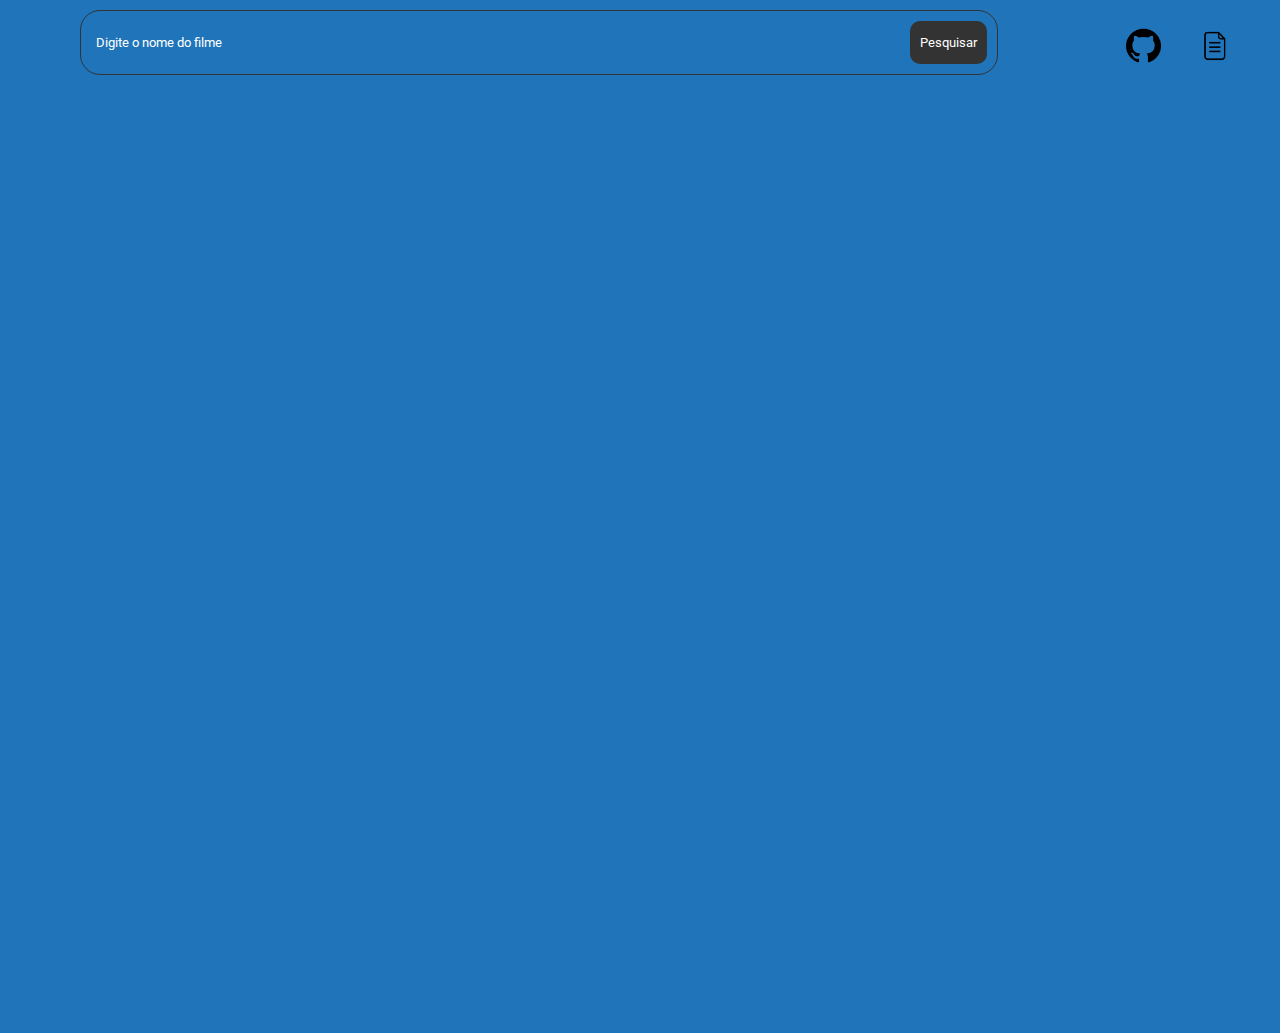
<file: index.html>
<!DOCTYPE html>
<html lang="pt-br">
<head>
    <meta charset="UTF-8">
    <link rel="stylesheet" href="style.css">
    <meta name="viewport" content="width=device-width, initial-scale=1.0">
    <title>API FILME</title>
    <link rel="website icon" type="png" href="logosite.png">   
</head>
<body>
<header>
    <form>
        <input placeholder="Digite o nome do filme" name="pesquisa">
        <button>Pesquisar</button>
    </form>
    <nav>
        <ul>
            <li><a href="https://github.com/Guilaaa/Projeto-Api" target="_blank"><img src="githublogo.png" alt="logo_github" class="logos"></a></li>
            <li><a href="documentacao.html"><img src="documentologo.png" alt="logo_documento" class="logos" id="documentacao"></a></li>
        </ul>
    </nav>
</header>
<main>
<div class="lista"></div>
</main>
<script src="main.js"></script>
</body>
</html>
</file>
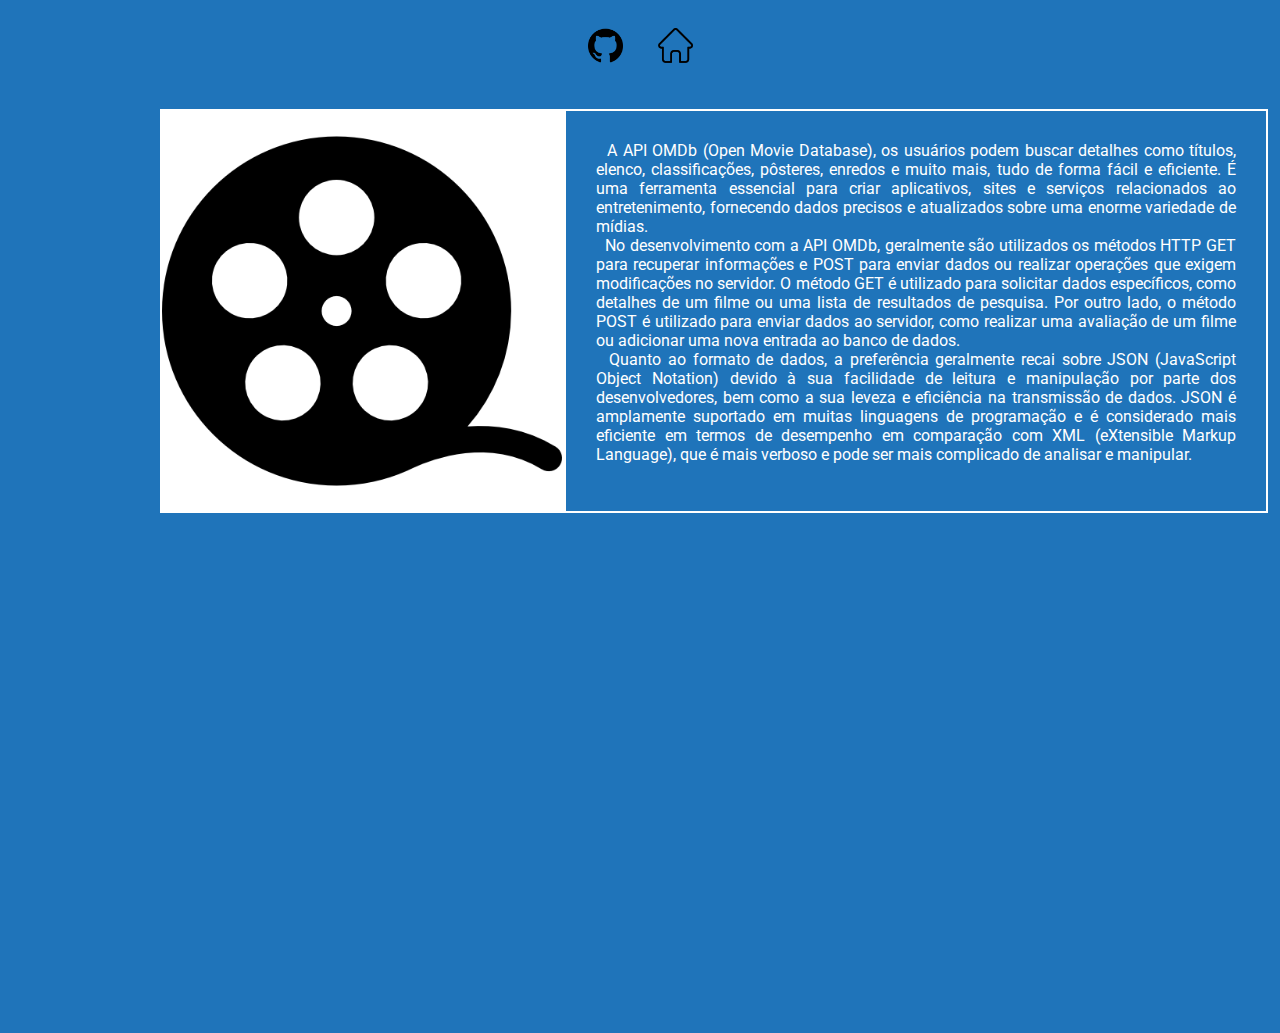
<file: documentacao.html>
<!DOCTYPE html>
<html lang="pt-br">
<head>
    <meta charset="UTF-8">
    <link rel="stylesheet" href="style.css">
    <meta name="viewport" content="width=device-width, initial-scale=1.0">
    <title>DOCUMENTAÇÃO</title>
    <link rel="website icon" type="png" href="logosite.png">   
</head>
<body>
    <header id="headDoc">
        <nav>
            <ul class="ulDoc">
                <li class="liDoc"><a href="https://github.com/Guilaaa/Projeto-Api" target="_blank"><img src="githublogo.png" alt="logo_github" class="logos"></a></li>
                <li class="liDoc"><a href="index.html"><img src="casalogo.png" alt="logo_documento" id="casa"></a></li>
            </ul>
        </nav>
    </header>
    <main>
    <div class="docPai">
        <div class="docFil1">
            <img src="OMDblogo.png" alt="" width="300px">
        </div>
        <div class="docFil2">
            <p>&nbsp;&#09;A API OMDb (Open Movie Database), os usuários podem buscar detalhes como títulos, elenco, classificações, pôsteres, enredos e muito mais, tudo de forma fácil e eficiente. É uma ferramenta essencial para criar aplicativos, sites e serviços relacionados ao entretenimento, fornecendo dados precisos e atualizados sobre uma enorme variedade de mídias. <br>&nbsp;&#09;No desenvolvimento com a API OMDb, geralmente são utilizados os métodos HTTP GET para recuperar informações e POST para enviar dados ou realizar operações que exigem modificações no servidor. O método GET é utilizado para solicitar dados específicos, como detalhes de um filme ou uma lista de resultados de pesquisa. Por outro lado, o método POST é utilizado para enviar dados ao servidor, como realizar uma avaliação de um filme ou adicionar uma nova entrada ao banco de dados. <br> &nbsp;&#09;Quanto ao formato de dados, a preferência geralmente recai sobre JSON (JavaScript Object Notation) devido à sua facilidade de leitura e manipulação por parte dos desenvolvedores, bem como a sua leveza e eficiência na transmissão de dados. JSON é amplamente suportado em muitas linguagens de programação e é considerado mais eficiente em termos de desempenho em comparação com XML (eXtensible Markup Language), que é mais verboso e pode ser mais complicado de analisar e manipular.</p>
        </div>

    </div>
    </main>
<script src="main.js"></script>
</body>
</html>
</file>
<file: style.css>
@import url('https://fonts.googleapis.com/css2?family=Roboto:ital,wght@0,100;0,300;0,400;0,500;0,700;0,900;1,100;1,300;1,400;1,500;1,700;1,900&display=swap');
*{
    margin: 0;
    padding: 0;
    font-family: 'Roboto', Arial, Helvetica, sans-serif;   
}
body{
    background: rgb(31, 116, 186)
}
main{
    width: 960px;
    height: 100vh;
    margin: 0 auto;    
    padding: 1.5rem;
}
header{
    display: flex;
    flex-wrap: wrap;

}
h1.titulo{
    background-color: #666;
    color: #fff;
    padding: 10px;
}
form{
    padding: 10px;
    border: 1px solid #333;
    border-radius: 20px;
    display: flex;
    width: 70%;
    margin: 10px auto;

}
form input {
    background-color: transparent;
    padding: 5px;
    border: none;
    outline: none;
    flex: 1;
    
}
::-webkit-input-placeholder {
    color: white;
 }
form button{
    padding: 5px 10px;
    background-color: #333;
    color: #fff;
    border: none;
    border-radius: 10px;
}
form button:hover{
    background-color: #666;
}
.lista{
    padding: 10px;
    margin-top: 10px;
    display: flex;
    flex-wrap: wrap;
    justify-content: center;
    margin-left: 5%;
    margin-right: 5%;
}
div.item{
    text-align: center ;
    padding: 10px;
    width: 200px;
    border: 2px solid rgb(255, 254, 254);
    margin: 5px;
}
div.item:hover{
    background-color: rgb(255, 254, 254);
    cursor: pointer;
}
div.item img{
    width: 100%;
}
nav{
    position: relative;
    margin-top: 10px;
}
ul li{
    display: inline;
}
li{
    padding: 8px;
}
ul{
    display: flex;
    justify-content: flex-end;
    margin-left: 30px;
    margin-right: 30px;

}
#casa{
    width: 35px;
    padding: 9px;
}
#casa:hover{
    transition: 0.5s;
    background-color: white;
    border-radius: 75%;
}

.logos{
    width: 35px;
    padding: 10px;
}
.logos:hover{
    transition: 0.5s;
    background-color: white;
    border-radius: 75%;
}
#headDoc{
    display: flex;
    justify-content: center;
}
.ulDoc{
    display: flex;
    align-items: center;
    justify-content: center;
}
.liDoc{
    align-items: center;
}
.docPai{
    display: flex;
    position: absolute;
    justify-content: center;
}
.docFil1{
    border: 2px solid white;
    height: 400px;
    width: 400px;
    background-color: white;
    justify-content: center;
    display: flex;
    
}
.docFil1 img{
    width: fit-content;
}
.docFil2{
    border: 2px solid white;
    height: 400px;
    width: 700px;
    background-color: transparent;
    color: #fff;
    text-align: center;
    text-align: justify;
}
.docFil2 p{
    padding: 30px;
}
/*
.testeR{
    background-color: #333;
    height: 400px;
    width: 1024px;
}

/*responsividade*/
@media (max-width: 390px) {
    body{
        background-color: rgb(31, 116, 186);
        background-size:  390px;
        background-repeat: no-repeat;
        color: #fff;
    }
    main{
        margin: 0;
        padding: 0;
        max-width: 390px;
    }
    header{
        max-width: 390px;
        margin-top: 10px;
        align-items: center;
        justify-content: center;
    }
    nav, ul, li{
        max-width: 80%;
        justify-self: flex-end;
        padding: 0;
    }
    form{
        width: 250px;
        margin: 1px;
    }
    form input{
        max-width: 70%;
    }
}
@media (min-width: 391px) and (max-width: 480px) {
    body{
        background-color: rgb(31, 116, 186);
        background-size:  390px;
        background-repeat: no-repeat;
    }
    main{
        margin: 0;
        padding: 0;
        max-width: 390px;
    }
    header{
        max-width: 390px;
        margin-top: 10px;
        align-items: center;
        justify-content: center;
    }
    nav, ul, li{
        max-width: 80%;
        justify-self: flex-end;
        padding: 0;
    }
    form{
        width: 250px;
        margin: 1px;
    }
    form input{
        max-width: 70%;
    }
}

@media (min-width: 481px)and (max-width: 768px) {
    
    main{
        margin: 0;
        padding: 0;
        max-width: 768px;
    }
    header{
        max-width: 768px;
        align-items: center;
        justify-content: center;
    }
    nav, ul, li{
        max-width: 100%;
        justify-self: flex-end;
    }
    form{
        width: 300px;
        margin: 3px;
    }
    form input{
        max-width: 70%;
    }
}
</file>
